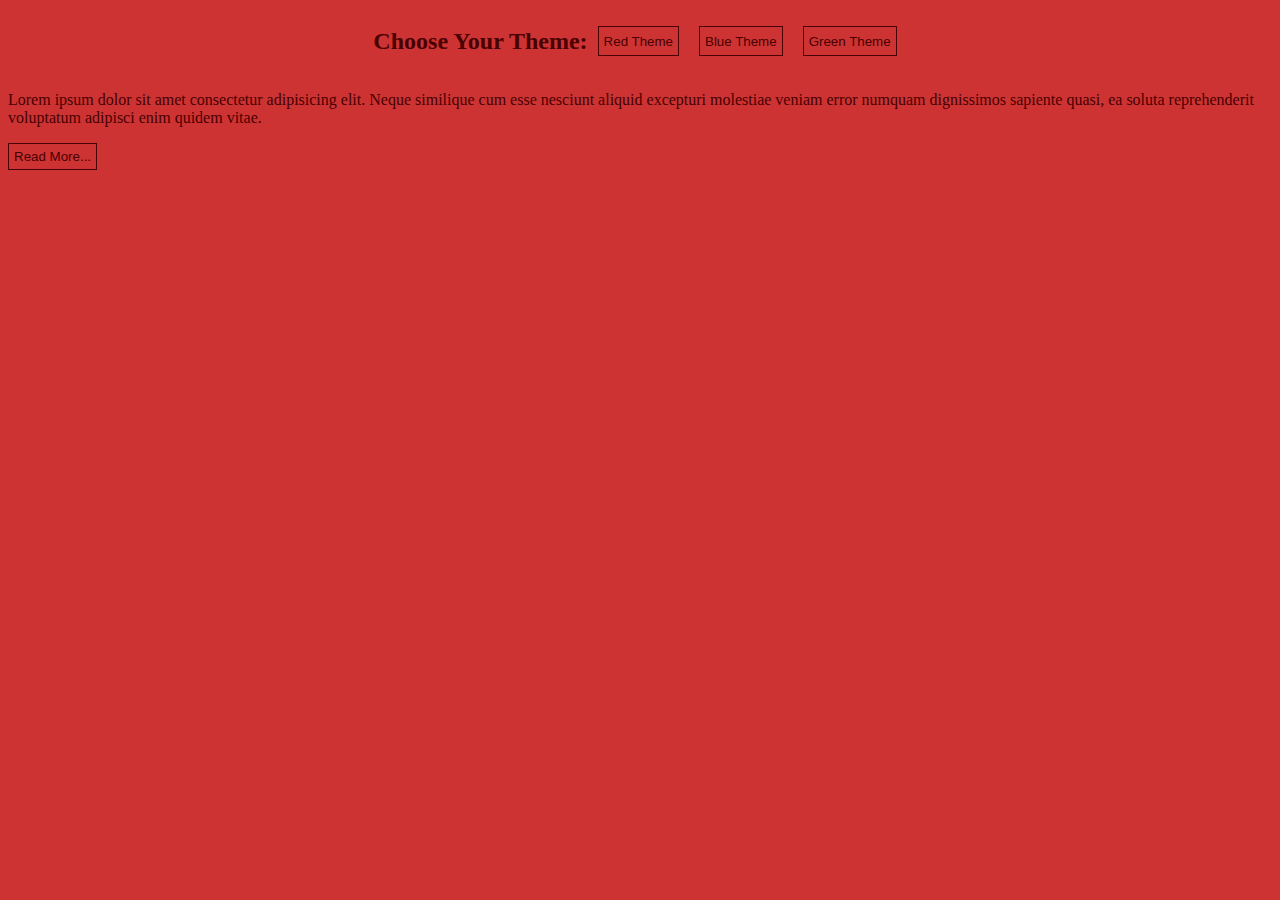
<file: index.html>
<!DOCTYPE html>
<html lang="en">
<head>
  <meta charset="UTF-8">
  <meta name="viewport" content="width=device-width, initial-scale=1.0">
  <link rel="stylesheet" href="style.css">
  <title>Change Theme's Colours</title>
</head>
<body>
  <div class="buttons-container">
    <h2>Choose Your Theme: </h2>
    <button id="red">Red Theme</button>
    <button id="blue">Blue Theme</button>
    <button id="green">Green Theme</button>
  </div>
  <div class="container">
    <p>Lorem ipsum dolor sit amet consectetur adipisicing elit. Neque similique cum esse nesciunt aliquid excepturi molestiae veniam error numquam dignissimos sapiente quasi, ea soluta reprehenderit voluptatum adipisci enim quidem vitae.</p>
    <button>Read More...</button>
  </div>
  <script src="script.js"></script>
</body>
</html>
</file>
<file: style.css>
:root {
    --first-color: #480000;
    --second-color: #ce3333;
}

body {
    background-color: var(--second-color);
    color: var(--first-color);
}
.buttons-container {
    display: flex;
    justify-content: center;
    align-items: center;
}

.buttons-container button {
    margin: 10px;
    height: 30px;
}

button {
    padding: 5px;
    border: 1px solid var(--first-color);
    background-color: var(--second-color);
    color: var(--first-color);
}

button:hover {
    border: 1px solid var(--first-color);
    background-color: var(--first-color);
    color: var(--second-color);
}
</file>
